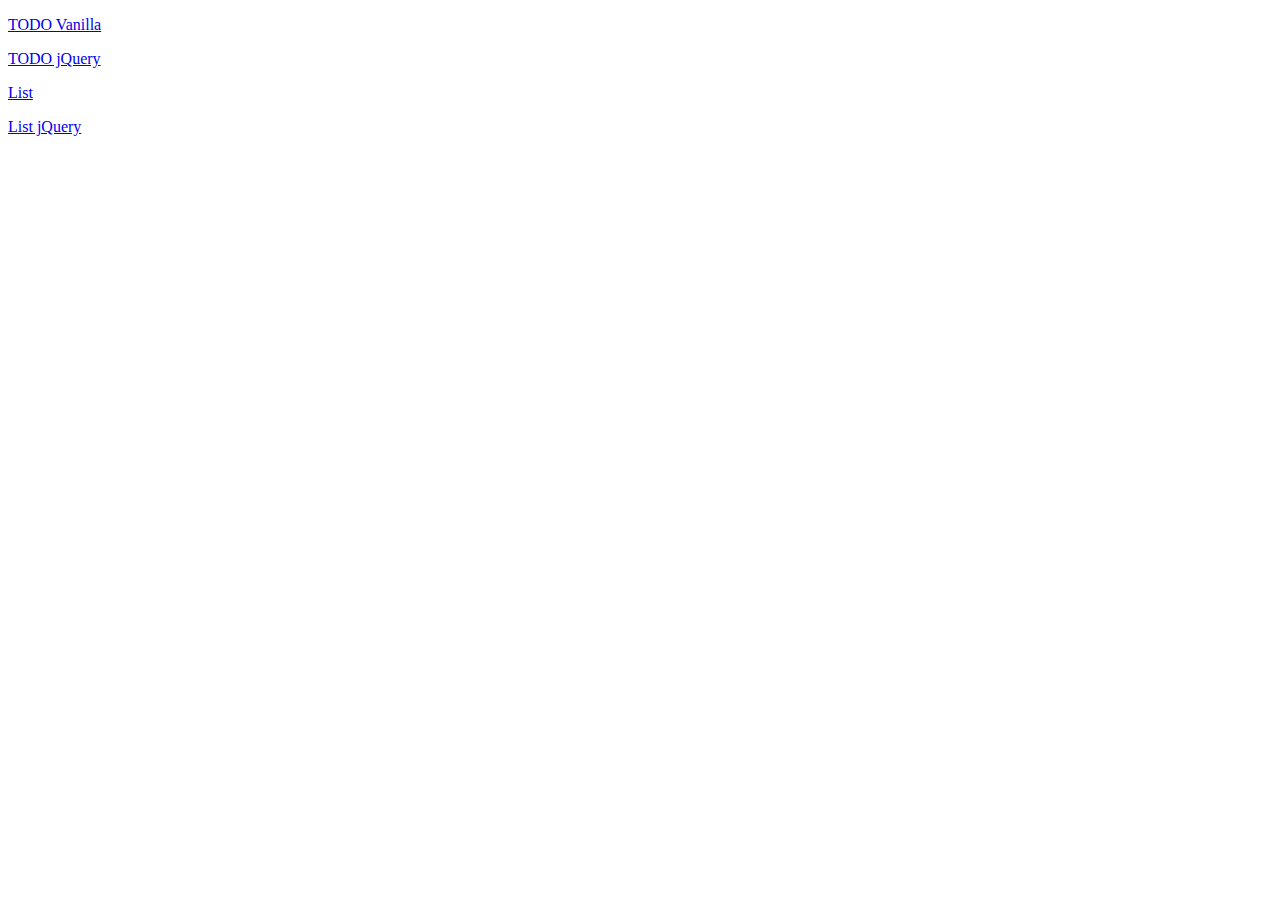
<file: index.html>
<!DOCTYPE html>
<html lang="en">
<head>
  <meta charset="UTF-8">
  <meta name="viewport" content="width=device-width, initial-scale=1.0">
  <meta http-equiv="X-UA-Compatible" content="ie=edge">
  <title>DOM 1</title>
  <link rel="icon" type="image/png" href="wats.png">
</head>
<body>
  <p><a href="./1-todo-vanilla">TODO Vanilla</a></p>
  <p><a href="./2-todo-jquery">TODO jQuery</a></p>
  <p><a href="./3-list">List</a></p>
  <p><a href="./4-list-jquery/">List jQuery</a></p>
</body>
</html>
</file>
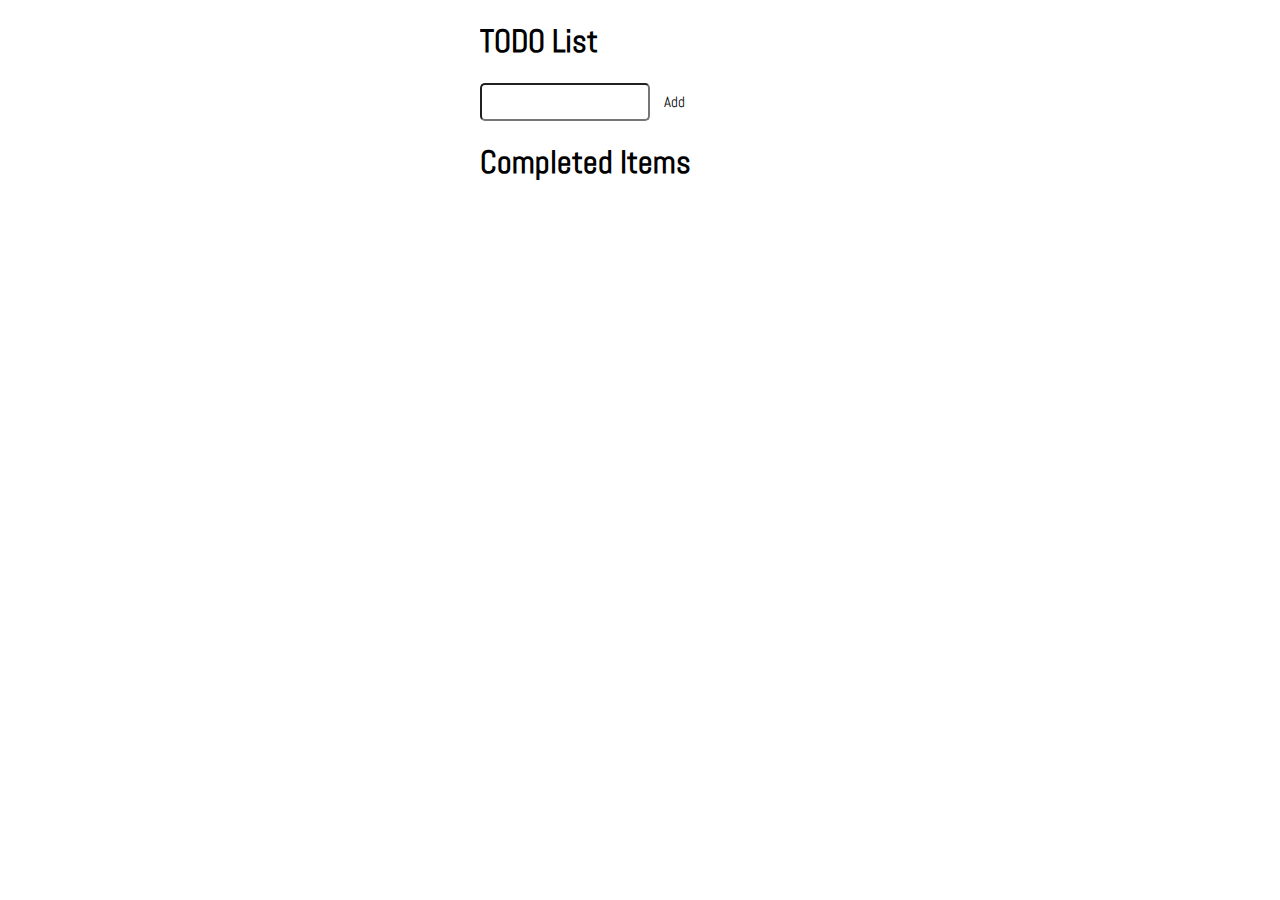
<file: 3-list/index.html>
<!DOCTYPE html>
<html>

<head>
	<meta charset="utf-8">
	<meta name="viewport" content="width=device-width">
	<title>vanilla todo</title>
	<link href="https://fonts.googleapis.com/css?family=Abel" rel="stylesheet">
	<link href="css/style.css" rel="stylesheet" type="text/css" />
	<link rel="icon" type="image/png" href="wats.png">
</head>

<body>
	<div id="todo">
		<h1>TODO List</h1>
		<form>
			<input type="text" name="item-input" />
			<button type="submit">Add</button>
		</form>
		<ul class="todo-list">
		</ul>

	</div>


	<div id="completed">
		<h1>Completed Items</h1>
		<ul id="completed-list" class="completedList">
		</ul>
	</div>
	<script src="js/index.js"></script>
</body>

</html>
</file>
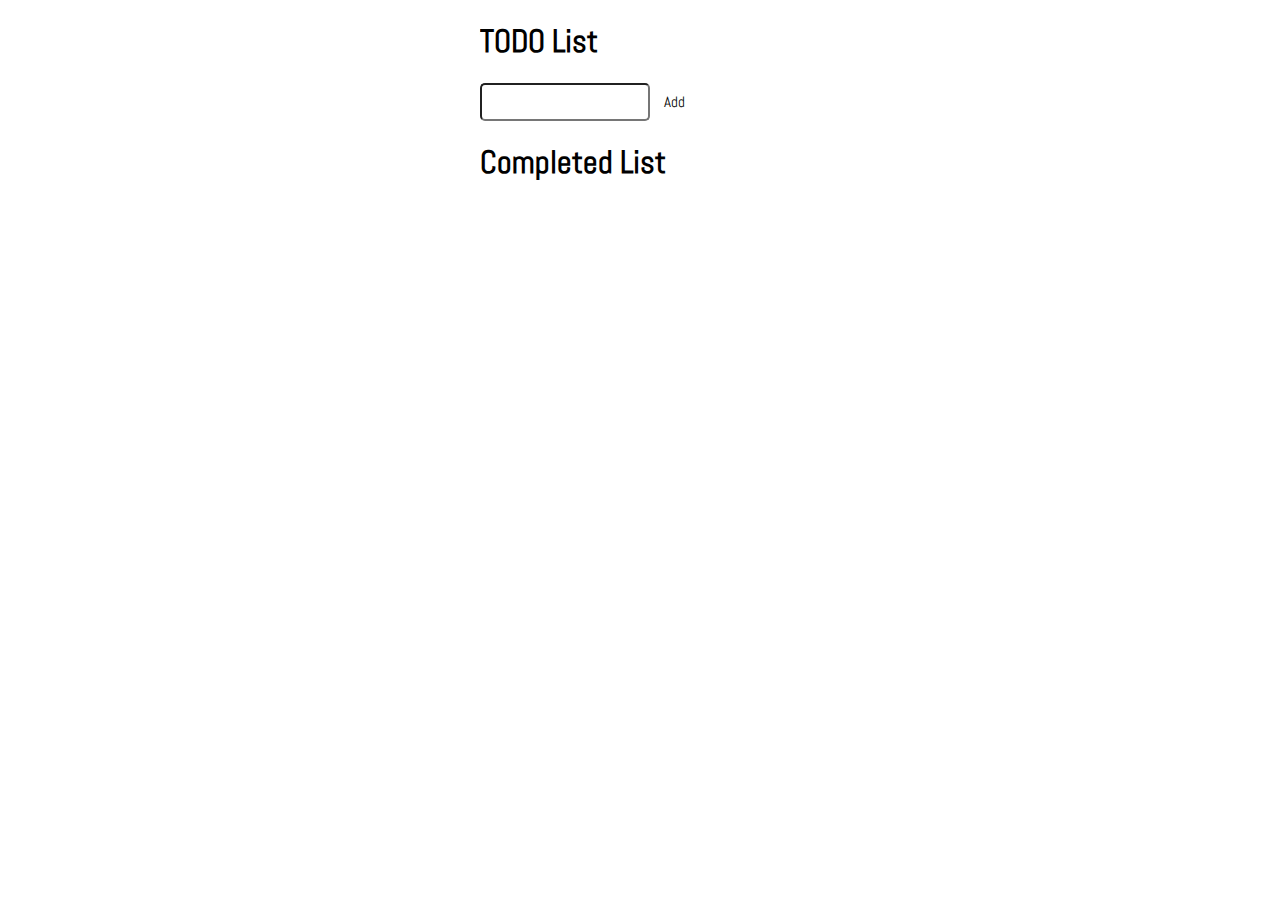
<file: 4-list-jquery/index.html>
<!DOCTYPE html>
<html>

<head>
	<meta charset="utf-8">
	<meta name="viewport" content="width=device-width">
	<title>jQuery todo</title>
	<link href="https://fonts.googleapis.com/css?family=Abel" rel="stylesheet">
	<link href="css/style.css" rel="stylesheet" type="text/css" />
	<link rel="icon" type="image/png" href="wats.png">
</head>

<body>
	<div id="todo">
		<h1>TODO List</h1>
		<form id="todo-form">
			<input type="text" name="item-input" />
			<button type="submit">Add</button>
		</form>
		<ul class="todo-list">
		</ul>
	</div>

	<div id="completed">
		<h1>Completed List</h1>

		<ul class="completed-list">
		</ul>
	</div>
	<script src="https://code.jquery.com/jquery-3.4.1.min.js"
		integrity="sha256-CSXorXvZcTkaix6Yvo6HppcZGetbYMGWSFlBw8HfCJo=" crossorigin="anonymous"></script>
	<script src="js/index.js"></script>
</body>

</html>
</file>
<file: 3-list/css/style.css>
html,body {
  box-sizing: border-box;
  font-family: Abel;
  margin:0;
  padding:0;
}
h1 {
  text-align:left;
}
button{
    background-color: white;
    border: none;
    color: black;
    padding: 8px 10px;
    text-align: center;
    text-decoration: none;
    display: inline-block;
    font-size: 15px;
    font-family: 'Abel', sans-serif;
    border-radius:4px;
    cursor: pointer;
}

button:hover {
    background-color: white;
    color: black;
    border: 2px solid #86a8e7;
}

#todo, #completed {
    margin: 0 auto ;
    max-width: 320px;
    height:100%;
}


input {
    background: white;
    padding-left: 10px;
    height:2rem ;
    font-size: 1.0rem;
    font-weight: 0.5px;
    text-align: left;
    font-family: 'Abel', sans-serif;
    color: gray;
    border-radius: 5px;
}
.todo-list {
  padding:0;
}

.todo-list, .completedList li{
  list-style-type:none;
}

input[type=checkbox], input[type=radio] {
    vertical-align: middle;
    position: relative;
    bottom: 1px;
}
</file>
<file: 4-list-jquery/css/style.css>
html,body {
  box-sizing: border-box;
  font-family: Abel;
  margin:0;
  padding:0;
}
h1 {
  text-align:left;
}
button{
    background-color: white;
    border: none;
    color: black;
    padding: 8px 10px;
    text-align: center;
    text-decoration: none;
    display: inline-block;
    font-size: 15px;
    font-family: 'Abel', sans-serif;
    border-radius:4px;
    cursor: pointer;
}

button:hover {
    background-color: white;
    color: black;
    border: 2px solid #86a8e7;
}

#todo, #completed {
    margin: 0 auto ;
    max-width: 320px;
    height:100%;
}


input {
    background: white;
    padding-left: 10px;
    height:2rem ;
    font-size: 1.0rem;
    font-weight: 0.5px;
    text-align: left;
    font-family: 'Abel', sans-serif;
    color: gray;
    border-radius: 5px;
}
.todo-list {
  padding:0;
}

.todo-list, .completed-list li{
  list-style-type:none;
}

input[type=checkbox], input[type=radio] {
    vertical-align: middle;
    position: relative;
    bottom: 1px;
}
</file>
